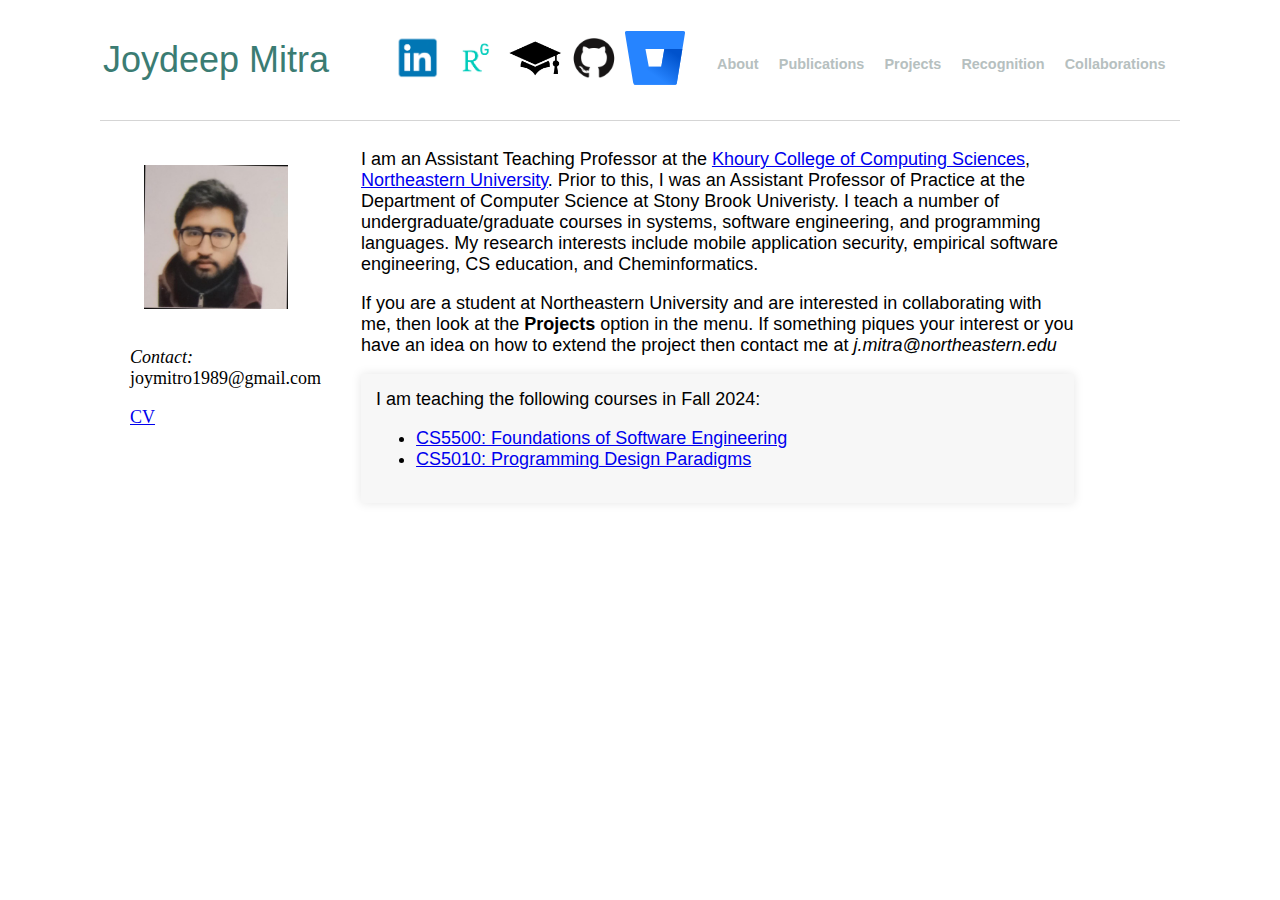
<file: index.html>
<!DOCTYPE html>
<html>
	<head>
		<title>Joydeep Mitra</title>
		<link rel="stylesheet" type="text/css" href="css/Desktop.css">
	</head>
	<body>
		<header>
			<table width="100%">
				<tr>
					<td width="30%">
						<div><p class="pagename">Joydeep Mitra</p></div>
					</td>
					<td width=35%>
						<a href="https://www.linkedin.com/in/joydeepmitraksu"><img class="icon" src="images/linkedin.png" alt="linkedin"></a>
						<a href="https://www.researchgate.net/profile/Joydeep_Mitra5"><img class="icon" src="images/rg.png" alt="rg"></a>
						<a href="https://scholar.google.com/citations?user=9YST-BcAAAAJ&hl=en"><img class="icon" src="images/gscholar.png" alt="gscholar"></a>
						<a href="https://github.com/JoyMitra"><img class="icon" src="images/github.png" alt="github"></a>
						<a href="https://bitbucket.org/%7Be4725fd2-5963-4fd9-a2c0-d888f7c60561%7D/"><img class="icon" src="images/bitbucket.svg" alt="bbucket"></a>
					</td>
					<td width="35%">
						<div>
							<nav>
								<ul class="menu">
				          <li class="menu" onClick="show('about')">About</a></li>
				          <li class="menu" onClick="show('pubs')">Publications</li>
									<li class="menu" onClick="show('projs')">Projects</li>
									<li class="menu" onClick="show('awards')">Recognition</li>
									<li class="menu" onClick="show('colabs')">Collaborations</li>
				        </ul>
							</nav>
						</div>
					</td>
				</tr>
			</table>
		</header>
		<div class="divider">
		<aside>
			<img id="profile" src="images/mypic.jpeg" alt="profile">
			<p><em>Contact:</em><br/> joymitro1989@gmail.com</p>
			<a href="JoydeepMitra.pdf">CV</a>
		</aside>

		<article>
			<div id="about" class="menuItem">
			<p> I am an Assistant Teaching Professor at the <a href="https://www.khoury.northeastern.edu/">Khoury College of Computing Sciences</a>, <a href="https://www.northeastern.edu/">Northeastern University</a>.
				Prior to this, I was an Assistant Professor of Practice at the Department of Computer Science at Stony Brook Univeristy.
				I teach a number of undergraduate/graduate courses in systems, software engineering, and programming languages.
				My research interests include mobile application security, empirical software engineering, CS education, and Cheminformatics.
			</p>

			<p>If you are a student at Northeastern University and are interested in collaborating with me, then look at the <b> Projects </b> option in the menu. If something piques your interest or you have an idea on how to extend the project then contact me at <em>j.mitra@northeastern.edu</em></p>
			<div class="highlighted">
				I am teaching the following courses in Fall 2024:
				<ul>
					<li><a href="https://sites.google.com/view/sp24-cs5500/home">CS5500: Foundations of Software Engineering</a></li>
					<li><a href="https://northeastern.instructure.com/courses/157051">CS5010: Programming Design Paradigms</a></li>
				</ul>
			</div>
			</div>

		<div id="pubs" class="menuItem" style="display:none">
			<ol class="inner-lists">
						<li>
							<a href="https://dl.acm.org/doi/abs/10.1145/3545945.3569726">Studying the Impact of Auto-Graders Giving Immediate Feedback in Programming Assignments </a> by Joydeep Mitra.<br />
							<span class="venue">Technical Symposium on Computer Science Education (SIGCSE), 2023.</span>
						</li>
						<li>
							<a href="https://arxiv.org/pdf/2207.08978.pdf">A Security & Privacy Analysis of US-based Contact Tracing Apps </a> by Joydeep Mitra.<br />
							<span class="venue">Technical Report, 2022.</span>
						</li>
						<li>
							<a href="https://pubs.rsc.org/en/content/articlelanding/2020/CE/D0CE01074J#!divAbstract">A user-friendly application for predicting the outcome of co-crystallizations</a> by Nandini Sarkar, Joydeep Mitra, Molly Vittengl, Lexi Brandt and Christer B. Aakeröy.<br />
							<span class="venue">CrystEngComm Journal, 2020.</span>
						</li>
						<li>
              <a href="https://arxiv.org/abs/1903.05170">BenchPress: Analyzing Android App Vulnerability Benchmark Suites</a> by Joydeep Mitra, Venkatesh-Prasad Ranganath, and Aditya Narkar.<br />
              <span class="venue">International Workshop on Advances in Mobile App Analysis (A-Mobile), 2019.</span>
              [Artifacts Repositories: <a href="https://bitbucket.org/secure-it-i/evaluate-repr-droidbench-jan2019/src/ASE-2019">DroidBench Evaluation</a>,
                <a href="https://bitbucket.org/secure-it-i/evaluate-repr-ghera-jan2019/src/ASE-2019">Ghera Evaluation</a>,
                <a href="https://bitbucket.org/secure-it-i/evaluate-repr-iccbench-jan2019/src/ASE-2019">IccBench Evaluation</a>,
                <a href="https://bitbucket.org/secure-it-i/evaluate-repr-ubcbench-apr2019/src/ASE-2019">UBCBench Evaluation</a>,
                <a href="https://bitbucket.org/secure-it-i/prepare-benchmarks/src/ASE-2019">Benchmarks preparation</a>, and
                <a href="https://bitbucket.org/secure-it-i/stackoverflow-march1029/src/ASE-2019">Stack Overflow</a>.]

            </li>
						<li>
							<a href="https://arxiv.org/abs/1806.09059">Are Free Android App Security Analysis Tools Effective in Detecting Known Vulnerabilities?</a> by Venkatesh-Prasad Ranganath and Joydeep Mitra.  <br />
							<span class="venue">Empirical Software Engineering - An International Journal (EMSE), 2019.</span>
							[Artifacts Repository: <a href="https://bitbucket.org/secure-it-i/evaluate-representativeness/">Representativeness Evaluation</a>, <a href="https://bitbucket.org/secure-it-i/may2018/">Tools Evaluation</a>]
						</li>
						<li>
              <a href="https://arxiv.org/abs/1902.10056">SeMA: A Design Methodology for Building Secure Android Apps</a> by Joydeep Mitra and Venkatesh-Prasad Ranganath.<br />
              <span class="venue">International Workshop on Advances in Mobile App Analysis (A-Mobile), 2019.</span>
            </li>
						<li>
							<a href="https://arxiv.org/pdf/1708.02380.pdf">Ghera: A Repository of Android App Vulnerability Benchmarks</a> by Joydeep Mitra and Venkatesh-Prasad Ranganath. <br />
							<span class="venue">International Conference on Predictive Models and Data Analytics in Software Engineering (PROMISE), 2017.</span>
							[<a href="https://bitbucket.org/secure-it-i/android-app-vulnerability-benchmarks/">Artifacts Repository</a>]
						</li>
				</ol>
		</div>

		<div id="projs" class="menuItem" style="display:none">
			<h3>Current Areas of Interest</h3>
				<ol class="inner-lists">
					<li>
						<b>Mobile App Security</b>:
						<p> <i>Context</i>: Mobile apps are a critical aspect of our lives. We use them for communication, finance, entertainment, health etc. However, they may have vulnerabilities, which can exploited by attackers to cause harm to the user. Moreover, mobile apps run on personal devices. Hence, they have the ability to violate a user's privacy.</p>
						<p><i>Research Focus: </i> There are two ways in which we make mobiles apps secure -- (1) We systmaticlly study, analyze, and collect mobile app vulnerabilities and privacy violations, (2) We develop methodologies to help app developers prevent vulnerabilities and privacy violations in mobile apps. </p>
						<p><i>Sample Project:</i> In the wake of the COVID-19 pandemic, governments around the world
						have developed contact tracing apps to track and limit the spread of the pandemic. However, critics have pointed out that the development
						of such apps have longterm consequences on the security and privacy of users using the apps.
						In this project, we use security analysis tools to analyze these apps. The first phase of this project (completed) focussed on US-based apps. Read the <a href="https://arxiv.org/abs/2207.08978">manuscript</a> for more information. Future work will involve apps from other countries.</p>
					</li>
					<li>
						<b>Computer Science Education</b>:
						<p> <i> Context</i>: Research in Computer Science education involves studying how students learn computing, develop pedagogies to teach effectively at scale, and improve diversity in Computer Science.</p>
						<p> <i>Research Focus:</i> We analyze the effects of pedagogical methods and educational tools on student learning outcomes. To this end, we develop tools to collect data and use quantitative and qualitative methods to analyze the collected data.</p>
						<p> <i>Sample Project: </i> Automatic grading tools are convenient as they help course staff grade work in large courses. However, some believe that such tools negatively impact the students' ability to test their code in programming assisgnments. In this project, we validate the claim by measuring students' effectiveness in writing tests in the presence and absence of such tools. Read the <a href="https://dl.acm.org/doi/abs/10.1145/3545945.3569726">manuscript</a> for more information. Future work will involve repeating the experiment with larger sample size and develop methods to evaluate the effectiveness of student-defined test cases.
					</li>
					<li>
						<b> Digital Humanities: </b>
						<p><b>A Digital Platform for Showcasing Historical Postcards</b>: The goal of this project is to develop a web-based
							platform to display the stories of people employed in domestic labor in the British Empire through a variety of archival postcards.
							This project is a collaboration with <a href="https://history.tcnj.edu/satyasikha-chakraborty/">Prof. Satyasikha Chakraborty</a>, a historian at The College of New Jersey and her students.
						</p>
					</li>

				</ol>
			<h3>Past Projects</h3>
          <ol class="inner-lists">
						<li>
							<p><b>STARS:</b>This project is about developing a Python-based MIPS assembly simulator called <a href="https://github.com/sbustars/STARS">STARS</a>. MIPS is used to teach assembly programming in the systems fundamentals course
							at Stony Brook Univesity. STARS was conceived and developed by <a href="">Prof. Kevin McDonnell</a> and his students.
							Current work in the project involves maintainence and developing new features for the STARS IDE along with a testing framework for developing automated test cases.</p>
						</li>
						<li>
              <a href="https://bitbucket.org/secure-it-i/android-app-vulnerability-benchmarks">Ghera</a>: A repository of benchmarks that capture known vulnerabilities in Android apps. (<a href="https://secure-it-i.bitbucket.io/ghera/index.html">Website</a>)<br />
              <em>Role:</em> Co-Creator and Developer <br />
              <em>Technology:</em> Android, Java <br />
            </li>
            <li>
              <a href="https://bitbucket.org/account/user/secure-it-i/projects/REKHA">Rekha</a>: An evaluation of the effectiveness of Android app security analysis tools in detecting known vulnerabilities. (<a href="https://secure-it-i.bitbucket.io/rekha/index.html">Website</a>, <a href="https://secure-it-i.bitbucket.io/rekha/dashboard.html">Dashboard</a>)<br />
              <em>Role:</em> Co-Creator and Analyst <br />
              <em>Technology:</em> Android, Groovy, R
            </li>
            <li>
              <a href="https://bitbucket.org/account/user/secure-it-i/projects/BENCHPRESS">BenchPress</a>: An empirical evaluation of Android app vulnerability benchmarks.<br />
              <em>Role:</em> Co-Creator, Developer, and Analyst <br />
              <em>Technology:</em> Android, Groovy, GNU Bash
            </li>
						<li>
							<a href="https://bitbucket.org/secure-it-i/stackoverflow-march2019/src/master/">SoFAnalyzer</a>: A tool to measure awareness amongst Android app developers about security-related APIs in Android from StackOverflow discussions.<br />
              <em>Role:</em> Co-supervisor, Analyst <br />
              <em>Technology:</em> Groovy, GNU Bash, PowerShell
						</li>
						<li>
							<a href="https://github.com/JoyMitra/appinventor-sources/tree/joy_dev">MIT App Inventor</a>: A framework to help novice programmers build Android apps visually through a web interface.<br />
              <em>Role:</em> Contributor <br />
              <em>Technology:</em> Android, Java, Redis
						</li>
            <li>
							CoForm: A tool to predict potential partners for a co-crystal.<br />
              <em>Role:</em> Co-Creator, Analyst <br />
              <em>Technology:</em> Groovy <br />
							<em>Note:</em> Protected by confidentiality agreement. Please contact authors for more information.
						</li>
						<li>
							<a href="https://github.com/JoyMitra/sema-impl">SeMA</a>: A library to help design secure Android apps.<br />
              <em>Role:</em> Creator <br />
              <em>Technology:</em> Android, Java, Kotlin <br />
							<em>Note:</em> Work in progress.
						</li>
					</ol>
		</div>
		<div id="colabs" class="menuItem" style="display:none">
			<ul class="inner-lists">
				<li>
					<a href="https://secure-it-i.bitbucket.io/">Secure-it-i Lab </a>@Kstate
				</li>
				<li>
					<a href="http://santoslab.org/">SAnToS Lab </a>@Kstate
				</li>
				<li>
					<a href="https://www.k-state.edu/chem/people/grad-faculty/aakeroy/lab/index.html">The Aakeröy Research Laboratory </a>@Kstate
				</li>

			</ul>
		</div>
		<div id="awards" class="menuItem" style="display:none">
			<p> <b> Stony Brook University Faculty Fellowship </b>: Awarded to faculty to develop innovative pedagogical methods </p>
			<p>
				Monetary reward from  <a href="https://source.android.com/security/overview/acknowledgements?fbclid=IwAR34ucRs-h4ujGs_TjI133V1oDC1qE3l-C_gurp3KZsRzUpzNOHTz1kuEZM#2018">Android Security Program </a> for reporting vulnerabilities leading to CVE-2018-9548 and CVE-2019-9463.
			</p>
			<p>
				<a href="https://www.engg.ksu.edu/ergp/undergraduate-research/braun_award/">Ann and Dave Braun Student Inventor Award </a>. Awarded for developing a method to automatically predict cocrystals.
			</p>
		</div>
		</article>
		</div>

		<script>
			function show(elemId) {
				var elements = document.getElementsByClassName("menuItem");
				for(i = 0; i < elements.length; i++) {
					var eid = elements[i].id;
					if(eid == elemId) {
						elements[i].style.display ="block";
					}
					else {
						elements[i].style.display = "none";
					}
				}
			}
		</script>
	</body>
</html>
</file>
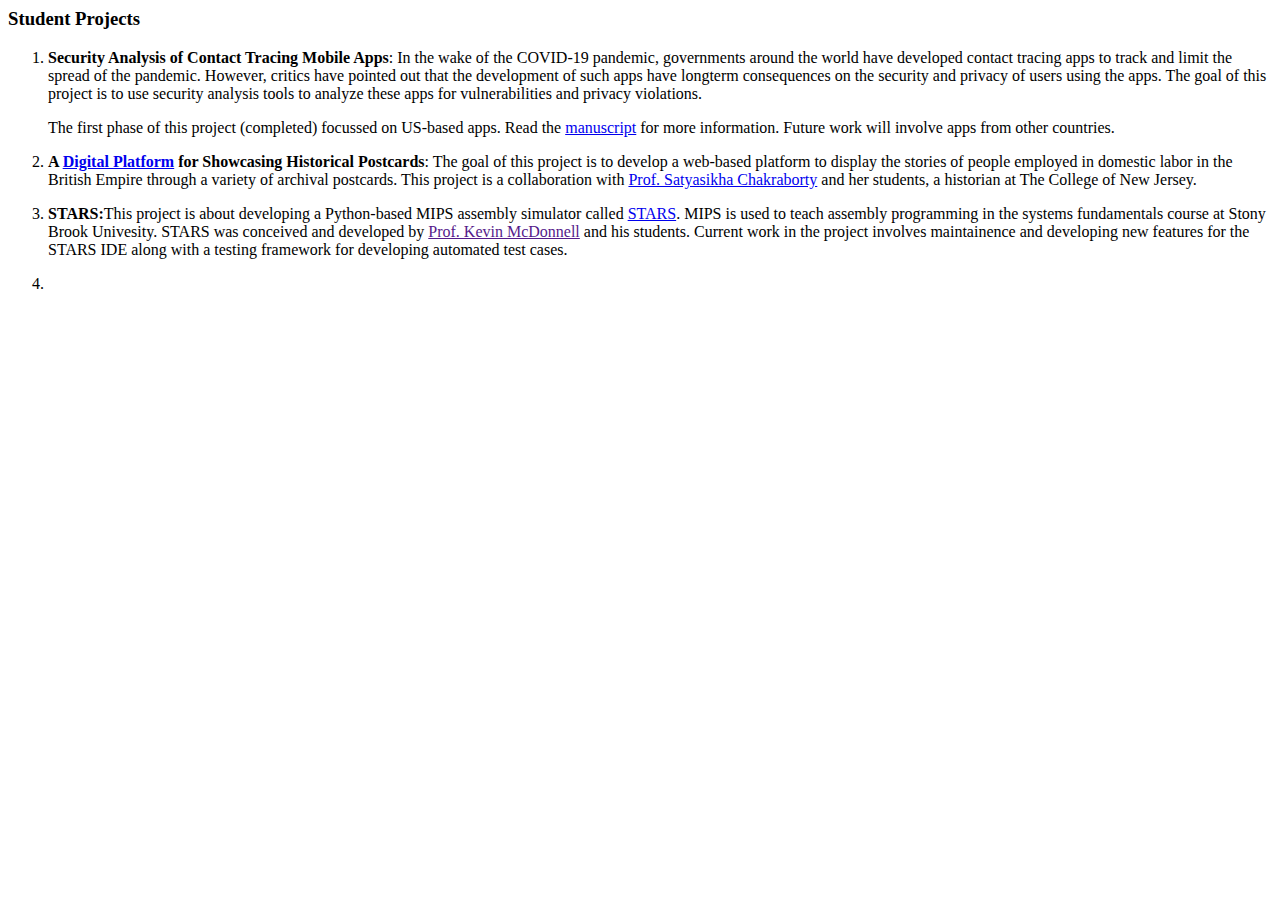
<file: stu-projs.html>
<html>
<h3>Student Projects</h3>
  <ol class="inner-lists">
    <li>
      <p><b>Security Analysis of Contact Tracing Mobile Apps</b>: In the wake of the COVID-19 pandemic, governments around the world
      have developed contact tracing apps to track and limit the spread of the pandemic. However, critics have pointed out that the development
      of such apps have longterm consequences on the security and privacy of users using the apps.
      The goal of this project is to use security analysis tools to analyze these apps for vulnerabilities and privacy violations.</p>

      <p> The first phase of this project (completed) focussed on US-based apps. Read the <a href="https://arxiv.org/abs/2207.08978">manuscript</a> for more information. Future work will involve apps from other countries.</p>
    </li>
    <li>
      <p><b>A <a href="https://empirehistorycards.cs.stonybrook.edu/"> Digital Platform</a> for Showcasing Historical Postcards</b>: The goal of this project is to develop a web-based
        platform to display the stories of people employed in domestic labor in the British Empire through a variety of archival postcards.
        This project is a collaboration with <a href="https://history.tcnj.edu/satyasikha-chakraborty/">Prof. Satyasikha Chakraborty</a> and her students, a historian at The College of New Jersey.
      </p>
    </li>
    <li>
      <p><b>STARS:</b>This project is about developing a Python-based MIPS assembly simulator called <a href="https://github.com/sbustars/STARS">STARS</a>. MIPS is used to teach assembly programming in the systems fundamentals course
      at Stony Brook Univesity. STARS was conceived and developed by <a href="">Prof. Kevin McDonnell</a> and his students.
      Current work in the project involves maintainence and developing new features for the STARS IDE along with a testing framework for developing automated test cases.</p>
    </li>
    <li>
      
    </li>
  </ol>
</html>
</file>
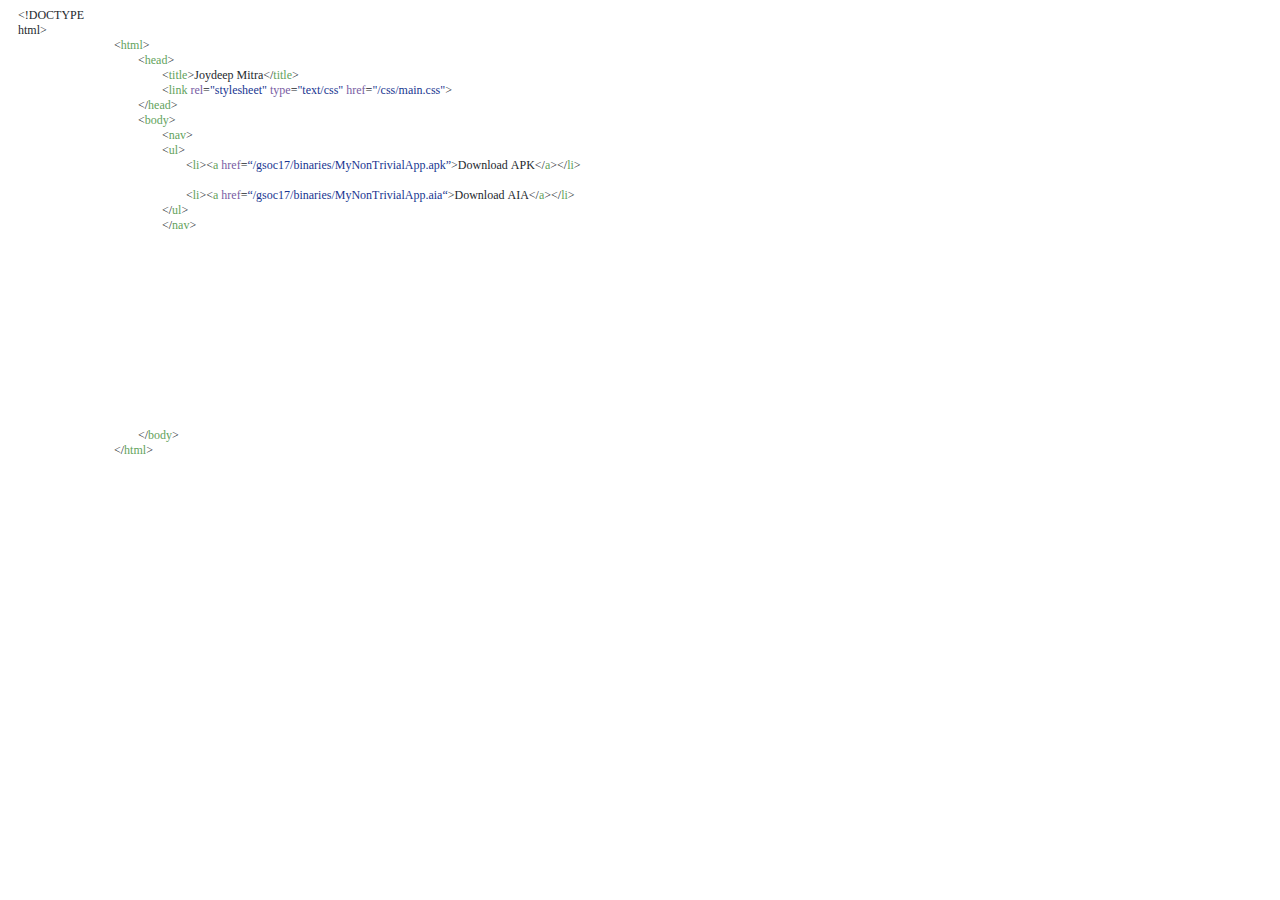
<file: gsoc17/download.html>
<!DOCTYPE html PUBLIC "-//W3C//DTD HTML 4.01//EN" "http://www.w3.org/TR/html4/strict.dtd">
<html>
<head>
  <meta http-equiv="Content-Type" content="text/html; charset=utf-8">
  <meta http-equiv="Content-Style-Type" content="text/css">
  <title></title>
  <meta name="Generator" content="Cocoa HTML Writer">
  <meta name="CocoaVersion" content="1404.46">
  <style type="text/css">
    p.p1 {margin: 0.0px 0.0px 0.0px 0.0px; line-height: 14.0px; font: 12.0px Menlo; color: #24292e; -webkit-text-stroke: #24292e}
    p.p2 {margin: 0.0px 0.0px 0.0px 0.0px; text-align: right; line-height: 14.0px; font: 12.0px Menlo; color: #1b1f23; color: rgba(27, 31, 35, 0.3); -webkit-text-stroke: rgba(27, 31, 35, 0.3)}
    p.p3 {margin: 0.0px 0.0px 0.0px 0.0px; line-height: 14.0px; font: 12.0px Menlo; color: #63a35c; -webkit-text-stroke: #63a35c}
    p.p4 {margin: 0.0px 0.0px 0.0px 0.0px; line-height: 14.0px; font: 12.0px Menlo; color: #183691; -webkit-text-stroke: #183691}
    p.p5 {margin: 0.0px 0.0px 0.0px 0.0px; line-height: 14.0px; font: 12.0px Menlo; color: #24292e; -webkit-text-stroke: #24292e; min-height: 14.0px}
    span.s1 {font-kerning: none}
    span.s2 {font-kerning: none; color: #24292e; -webkit-text-stroke: 0px #24292e}
    span.s3 {font-kerning: none; color: #63a35c; -webkit-text-stroke: 0px #63a35c}
    span.s4 {font-kerning: none; color: #795da3; -webkit-text-stroke: 0px #795da3}
    span.Apple-tab-span {white-space:pre}
    table.t1 {background-color: #ffffff; border-collapse: collapse}
    td.td1 {width: 76.0px; padding: 0.0px 10.0px 0.0px 10.0px}
    td.td2 {width: 76.0px; min-width: 50.0px; padding: 0.0px 10.0px 0.0px 10.0px}
    td.td3 {width: 668.0px; padding: 0.0px 10.0px 0.0px 10.0px}
  </style>
</head>
<body>
<table cellspacing="0" cellpadding="0" class="t1">
  <tbody>
    <tr>
      <td valign="top" class="td1">
        <p class="p1"><span class="s1">&lt;!DOCTYPE html&gt;</span></p>
      </td>
    </tr>
    <tr>
      <td valign="top" class="td2">
        <p class="p2"><span class="s1"><br>
</span></p>
      </td>
      <td valign="top" class="td3">
        <p class="p3"><span class="s2">&lt;</span><span class="s1">html</span><span class="s2">&gt;</span></p>
      </td>
    </tr>
    <tr>
      <td valign="top" class="td2">
        <p class="p2"><span class="s1"><br>
</span></p>
      </td>
      <td valign="top" class="td3">
        <p class="p3"><span class="s2"><span class="Apple-tab-span">	</span>&lt;</span><span class="s1">head</span><span class="s2">&gt;</span></p>
      </td>
    </tr>
    <tr>
      <td valign="top" class="td2">
        <p class="p2"><span class="s1"><br>
</span></p>
      </td>
      <td valign="top" class="td3">
        <p class="p1"><span class="s1"><span class="Apple-tab-span">	</span><span class="Apple-tab-span">	</span>&lt;</span><span class="s3">title</span><span class="s1">&gt;Joydeep Mitra&lt;/</span><span class="s3">title</span><span class="s1">&gt;</span></p>
      </td>
    </tr>
    <tr>
      <td valign="top" class="td2">
        <p class="p2"><span class="s1"><br>
</span></p>
      </td>
      <td valign="top" class="td3">
        <p class="p4"><span class="s2"><span class="Apple-tab-span">	</span><span class="Apple-tab-span">	</span>&lt;</span><span class="s3">link</span><span class="s2"> </span><span class="s4">rel</span><span class="s2">=</span><span class="s1">"stylesheet"</span><span class="s2"> </span><span class="s4">type</span><span class="s2">=</span><span class="s1">"text/css"</span><span class="s2"> </span><span class="s4">href</span><span class="s2">=</span><span class="s1">"/css/main.css"</span><span class="s2">&gt;</span></p>
      </td>
    </tr>
    <tr>
      <td valign="top" class="td2">
        <p class="p2"><span class="s1"><br>
</span></p>
      </td>
      <td valign="top" class="td3">
        <p class="p1"><span class="s1"><span class="Apple-tab-span">	</span>&lt;/</span><span class="s3">head</span><span class="s1">&gt;</span></p>
      </td>
    </tr>
    <tr>
      <td valign="top" class="td2">
        <p class="p2"><span class="s1"><br>
</span></p>
      </td>
      <td valign="top" class="td3">
        <p class="p3"><span class="s2"><span class="Apple-tab-span">	</span>&lt;</span><span class="s1">body</span><span class="s2">&gt;</span></p>
      </td>
    </tr>
    <tr>
      <td valign="top" class="td2">
        <p class="p2"><span class="s1"><br>
</span></p>
      </td>
      <td valign="top" class="td3">
        <p class="p1"><span class="s1"><span class="Apple-tab-span">	</span><span class="Apple-tab-span">	</span>&lt;</span><span class="s3">nav</span><span class="s1">&gt;</span></p>
      </td>
    </tr>
    <tr>
      <td valign="top" class="td2">
        <p class="p2"><span class="s1"><br>
</span></p>
      </td>
      <td valign="top" class="td3">
        <p class="p1"><span class="s1"><span class="Apple-converted-space">    <span class="Apple-tab-span">	</span><span class="Apple-tab-span">	</span></span>&lt;</span><span class="s3">ul</span><span class="s1">&gt;</span></p>
      </td>
    </tr>
    <tr>
      <td valign="top" class="td2">
        <p class="p2"><span class="s1"><br>
</span></p>
      </td>
      <td valign="top" class="td3">
        <p class="p4"><span class="s2"><span class="Apple-converted-space">        <span class="Apple-tab-span">	</span><span class="Apple-tab-span">	</span></span>&lt;</span><span class="s3">li</span><span class="s2">&gt;&lt;</span><span class="s3">a</span><span class="s2"> </span><span class="s4">href</span><span class="s2">=</span><span class="s1">“/gsoc17/binaries/MyNonTrivialApp.apk”</span><span class="s2">&gt;Download APK&lt;/</span><span class="s3">a</span><span class="s2">&gt;&lt;/</span><span class="s3">li</span><span class="s2">&gt;</span></p>
      </td>
    </tr>
    <tr>
      <td valign="top" class="td2">
        <p class="p2"><span class="s1"><br>
</span></p>
      </td>
      <td valign="top" class="td3">
        <p class="p1"><span class="s1"><br>
</span></p>
      </td>
    </tr>
    <tr>
      <td valign="top" class="td2">
        <p class="p2"><span class="s1"><br>
</span></p>
      </td>
      <td valign="top" class="td3">
        <p class="p4"><span class="s2"><span class="Apple-converted-space">        <span class="Apple-tab-span">	</span><span class="Apple-tab-span">	</span></span>&lt;</span><span class="s3">li</span><span class="s2">&gt;&lt;</span><span class="s3">a</span><span class="s2"> </span><span class="s4">href</span><span class="s2">=</span><span class="s1">“/gsoc17/binaries/MyNonTrivialApp.aia“</span><span class="s2">&gt;Download AIA&lt;/</span><span class="s3">a</span><span class="s2">&gt;&lt;/</span><span class="s3">li</span><span class="s2">&gt;</span></p>
      </td>
    </tr>
    <tr>
      <td valign="top" class="td2">
        <p class="p2"><span class="s1"><br>
</span></p>
      </td>
      <td valign="top" class="td3">
        <p class="p1"><span class="s1"><span class="Apple-converted-space">    <span class="Apple-tab-span">	</span><span class="Apple-tab-span">	</span></span>&lt;/</span><span class="s3">ul</span><span class="s1">&gt;</span></p>
      </td>
    </tr>
    <tr>
      <td valign="top" class="td2">
        <p class="p2"><span class="s1"><br>
</span></p>
      </td>
      <td valign="top" class="td3">
        <p class="p1"><span class="s1"><span class="Apple-tab-span">	</span><span class="Apple-tab-span">	</span>&lt;/</span><span class="s3">nav</span><span class="s1">&gt;</span></p>
      </td>
    </tr>
    <tr>
      <td valign="top" class="td2">
        <p class="p2"><span class="s1"><br>
</span></p>
      </td>
      <td valign="top" class="td3">
        <p class="p5"><span class="s1"><span class="Apple-tab-span">	</span><span class="Apple-tab-span">	</span></span></p>
      </td>
    </tr>
    <tr>
      <td valign="top" class="td2">
        <p class="p2"><span class="s1"><br>
</span></p>
      </td>
      <td valign="top" class="td3">
        <p class="p1"><span class="s1"><br>
</span></p>
      </td>
    </tr>
    <tr>
      <td valign="top" class="td2">
        <p class="p2"><span class="s1"><br>
</span></p>
      </td>
      <td valign="top" class="td3">
        <p class="p1"><span class="s1"><br>
</span></p>
      </td>
    </tr>
    <tr>
      <td valign="top" class="td2">
        <p class="p2"><span class="s1"><br>
</span></p>
      </td>
      <td valign="top" class="td3">
        <p class="p1"><span class="s1"><br>
</span></p>
      </td>
    </tr>
    <tr>
      <td valign="top" class="td2">
        <p class="p2"><span class="s1"><br>
</span></p>
      </td>
      <td valign="top" class="td3">
        <p class="p1"><span class="s1"><br>
</span></p>
      </td>
    </tr>
    <tr>
      <td valign="top" class="td2">
        <p class="p2"><span class="s1"><br>
</span></p>
      </td>
      <td valign="top" class="td3">
        <p class="p1"><span class="s1"><br>
</span></p>
      </td>
    </tr>
    <tr>
      <td valign="top" class="td2">
        <p class="p2"><span class="s1"><br>
</span></p>
      </td>
      <td valign="top" class="td3">
        <p class="p1"><span class="s1"><br>
</span></p>
      </td>
    </tr>
    <tr>
      <td valign="top" class="td2">
        <p class="p2"><span class="s1"><br>
</span></p>
      </td>
      <td valign="top" class="td3">
        <p class="p1"><span class="s1"><br>
</span></p>
      </td>
    </tr>
    <tr>
      <td valign="top" class="td2">
        <p class="p2"><span class="s1"><br>
</span></p>
      </td>
      <td valign="top" class="td3">
        <p class="p1"><span class="s1"><br>
</span></p>
      </td>
    </tr>
    <tr>
      <td valign="top" class="td2">
        <p class="p2"><span class="s1"><br>
</span></p>
      </td>
      <td valign="top" class="td3">
        <p class="p1"><span class="s1"><br>
</span></p>
      </td>
    </tr>
    <tr>
      <td valign="top" class="td2">
        <p class="p2"><span class="s1"><br>
</span></p>
      </td>
      <td valign="top" class="td3">
        <p class="p1"><span class="s1"><br>
</span></p>
      </td>
    </tr>
    <tr>
      <td valign="top" class="td2">
        <p class="p2"><span class="s1"><br>
</span></p>
      </td>
      <td valign="top" class="td3">
        <p class="p1"><span class="s1"><br>
</span></p>
      </td>
    </tr>
    <tr>
      <td valign="top" class="td2">
        <p class="p2"><span class="s1"><br>
</span></p>
      </td>
      <td valign="top" class="td3">
        <p class="p1"><span class="s1"><br>
</span></p>
      </td>
    </tr>
    <tr>
      <td valign="top" class="td2">
        <p class="p2"><span class="s1"><br>
</span></p>
      </td>
      <td valign="top" class="td3">
        <p class="p1"><span class="s1"><span class="Apple-tab-span">	</span>&lt;/</span><span class="s3">body</span><span class="s1">&gt;</span></p>
      </td>
    </tr>
    <tr>
      <td valign="top" class="td2">
        <p class="p2"><span class="s1"><br>
</span></p>
      </td>
      <td valign="top" class="td3">
        <p class="p3"><span class="s2">&lt;/</span><span class="s1">html</span><span class="s2">&gt;</span></p>
      </td>
    </tr>
  </tbody>
</table>
</body>
</html>
</file>
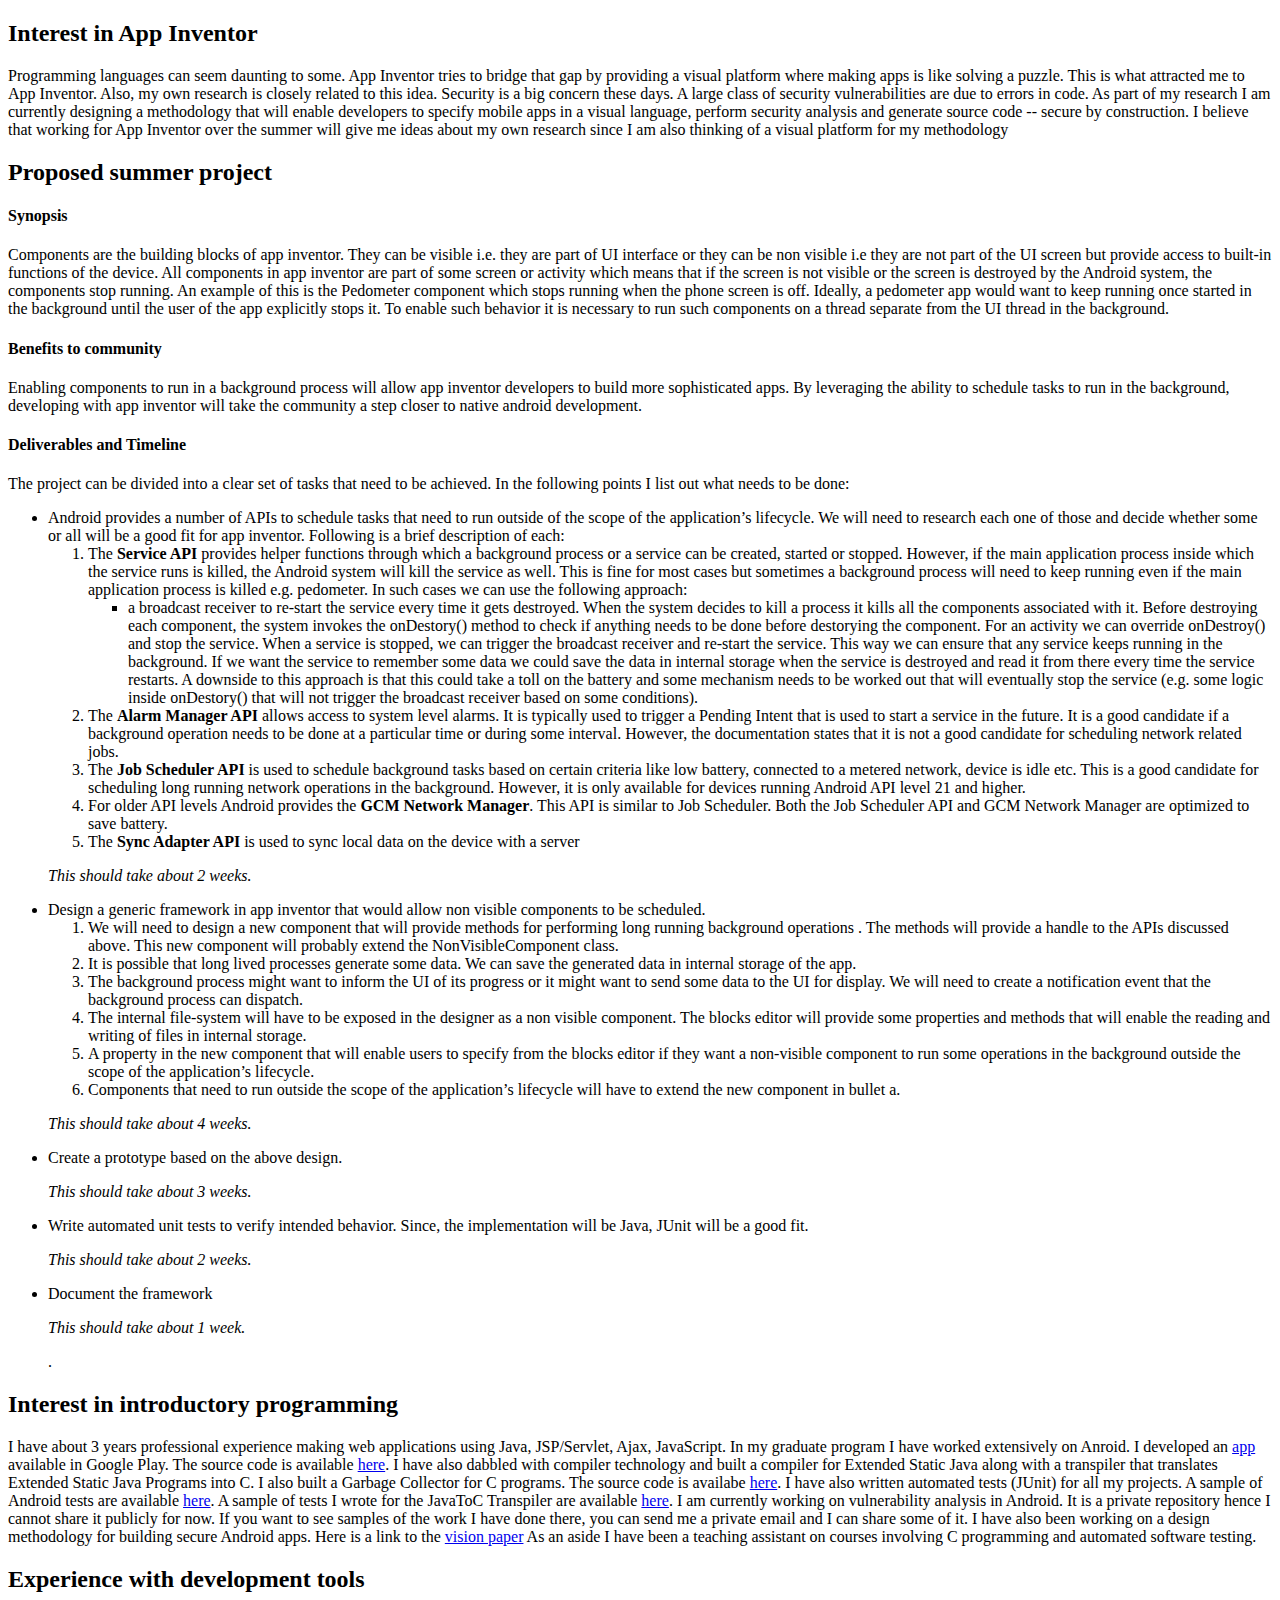
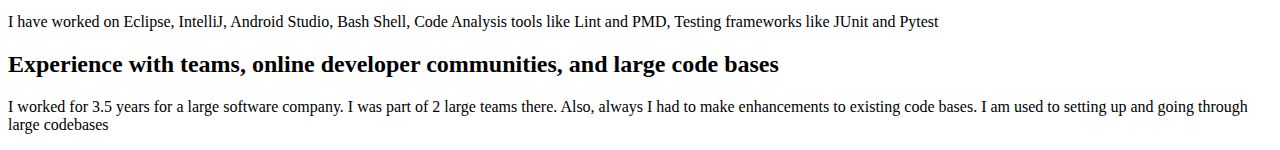
<file: gsoc17/LongAnswers.html>
<!DOCTYPE html>
<html>
<body>

<h2 id="Q1">Interest in App Inventor</h2>
<p>Programming languages can seem daunting to some. App Inventor tries to bridge that gap by providing a visual platform where making apps is like solving a puzzle. This 
  is what attracted me to App Inventor. Also, my own research is closely related to this idea. Security is a big concern these days.
  A large class of security vulnerabilities are due to errors in code. As part of my research I am currently designing a methodology
  that will enable developers to specify mobile apps in a visual language, perform security analysis and generate source code -- secure by construction. 
  I believe that working for App Inventor over the summer will give me ideas about my own research since I am also thinking of a visual platform for my methodology</p>

<h2 id="Q2">Proposed summer project</h2>
 <h4>Synopsis</h4>

<p>
  Components are the building blocks of app inventor. They can be visible i.e. they are part of UI interface or they can be non visible i.e they are not part of the UI screen but provide access to built-in functions of the device. All components in app inventor are part of some screen or activity which means that if the screen is not visible or the screen is destroyed by the Android system, the components stop running. An example of this is the Pedometer component which stops running when the phone screen is off. Ideally, a pedometer app would want to keep running once started in the background until the user of the app explicitly stops it. To enable such behavior it is necessary to run such components on a thread separate from the UI thread in the background.  
</p>
<h4>Benefits to community</h4>
  <p>
    Enabling components to run in a background process will allow app inventor developers to build more sophisticated apps. By leveraging the ability to schedule tasks to run in the background, developing with app inventor will take the community a step closer to native android development.  
  </p>
  <h4>Deliverables and Timeline</h4>
  <p>
    The project can be divided into a clear set of tasks that need to be achieved. In the following points I list out what needs to be done:
  </p>  
  <ul>
    <li>Android provides a number of APIs to schedule tasks that need to run outside of the scope of the application’s lifecycle. We will need to research each one of those and decide whether some or all will be a good fit for app inventor. Following is a brief description of each:
      <ol>
        <li>The <b>Service API</b> provides helper functions through which a background process or a service can be created, started or stopped. However, if the main application process inside which the service runs is killed, the Android system will kill the service as well. This is fine for most cases but sometimes a background process will need to keep running even if the main application process is killed e.g. pedometer. In such cases we can use the following approach:</li>
          <ul>
            <li>a broadcast receiver to re-start the service every time it gets destroyed. When the system decides to kill a process it kills all the components associated with it. Before destroying each component, the system invokes the onDestory() method to check if anything needs to be done before destorying the component. For an activity we can override onDestroy() and stop the service. When a service is stopped, we can trigger the broadcast receiver and re-start the service. This way we can ensure that any service keeps running in the background. If we want the service to remember some data we could save the data in internal storage when the service is destroyed and read it from there every time the service restarts. A downside to this approach is that this could take a toll on the battery and some mechanism needs to be worked out that will eventually stop the service (e.g. some logic inside onDestory() that will not trigger the broadcast receiver based on some conditions). </li>
          </ul>
        <li>The <b>Alarm Manager API</b> allows access to system level alarms. It is typically used to trigger a Pending Intent that is used to start a service in the future. It is a good candidate if a background operation needs to be done at a particular time or during some interval. However, the documentation states that it is not a good candidate for scheduling network related jobs.</li>
        <li>The <b>Job Scheduler API</b> is used to schedule background tasks based on certain criteria like low battery, connected to a metered network, device is idle etc.  This is a good candidate for scheduling long running network operations in the background. However, it is only available for devices running Android API level 21 and higher.</li>
        <li>For older API levels Android provides the <b>GCM Network Manager</b>. This API is similar to Job Scheduler. Both the Job Scheduler API and GCM Network Manager are optimized to save battery. </li>
        <li>The <b>Sync Adapter API</b> is used to sync local data on the device with a server</li>
      </ol>
      <p><i>This should take about 2 weeks.</i></p>
    </li>
    <li>Design a generic framework in app inventor that would allow non visible components to be scheduled.
      <ol>
        <li>We will need to design a new component that will provide methods for performing long running background operations . The methods will provide a handle to the APIs discussed above. This new component will probably extend the NonVisibleComponent class.</li>
        <li>It is possible that long lived processes generate some data. We can save the generated data in internal storage of the app.</li>
        <li>The background process might want to inform the UI of its progress or it might want to send some data to the UI for display. We will need to create a notification event that the background process can dispatch. </li>
        <li>The internal file-system will have to be exposed in the designer as a non visible component. The blocks editor will provide some properties and methods that will enable the reading and writing of files in internal storage. </li>
        <li>A property in the new component that will enable users to specify from the blocks editor if they want a non-visible component to run some operations in the background outside the scope of the application’s lifecycle.</li>
        <li>Components that need to run outside the scope of the application’s lifecycle will have to extend the new component in bullet a.</li>
      </ol>
      <p><i>This should take about 4 weeks.</i></p>
    </li>
    <li>Create a prototype based on the above design.<p><i>This should take about 3 weeks.</i></p></li>
    <li>Write automated unit tests to verify intended behavior. Since, the implementation will be Java, JUnit will be a good fit.<p><i>This should take about 2 weeks.</i></p></li>
    <li>Document the framework<p><i>This should take about 1 week.</i></p>.</li>
  </ul>

<h2 id="Q3">Interest in introductory programming</h2>
<p>I have about 3 years professional experience making web applications using Java, JSP/Servlet, Ajax, JavaScript. In my graduate program I have worked
  extensively on Anroid. I developed an <a href="https://play.google.com/store/apps/details?id=edu.ksu.cis.bse_a4m_android&hl=en">app</a> available in Google Play.
  The source code is available <a href="https://github.com/JoyMitra/apps-4-vet-med/tree/master/bse-a4vm/android">here</a>. I have also dabbled with compiler technology and built a compiler for Extended Static Java
  along with a transpiler that translates Extended Static Java Programs into C. I also built a Garbage Collector for C programs. The source code is availabe <a href="https://github.com/JoyMitra/Java2CTranspiler">here</a>.
  I have also written automated tests (JUnit) for all my projects. A sample of Android tests are available <a href="https://github.com/JoyMitra/apps-4-vet-med/tree/master/bse-a4vm/android/app/src/androidTest/java/edu/ksu/cs/a4vm/bse">here</a>.
  A sample of tests I wrote for the JavaToC Transpiler are available <a href="https://github.com/JoyMitra/Java2CTranspiler/blob/master/compiler-team-project/src/test/java/esj/test/CcodegeneratorTest.java">here</a>.
  I am currently working on vulnerability analysis in Android. It is a private repository hence I cannot share it publicly for now. 
  If you want to see samples of the work I have done there, you can send me a private email and I can share some of it. I have also been
  working on a design methodology for building secure Android apps. Here is a link to the <a href="https://joymitra.github.io/preventive-approach-securing.pdf">vision paper</a>
  As an aside I have been a teaching assistant on courses involving C programming and automated software testing.</p>

<h2 id="Q4">Experience with development tools</h2>
<p>I have worked on Eclipse, IntelliJ, Android Studio, Bash Shell, Code Analysis tools like Lint and PMD, Testing frameworks like JUnit and Pytest</p>

<h2 id="Q5">Experience with teams, online developer communities, and large code bases</h2>
<p>I worked for 3.5 years for a large software company. I was part of 2 large teams there. Also, always I had to make enhancements to existing code bases. I am used to setting up and going through large codebases</p>
</file>
<file: css/Desktop.css>
body {
  max-width: 60em;
  min-width: 30em;
  margin: auto;
  font-size: large;
  /* background-color: #ddd */
}

ul.menu {
  display: flex;
  flex-flow: row;
  padding-left: 0;
  justify-content: center;
  /* background-color: #a31; */
  margin: 0;
  #font-size: 0.9em;
}

li.menu {
  list-style-type: none;
  padding: 1em 0.8em 0.4em 0.6em;
  font-family: 'Arimo', sans-serif;
  border-radius: 0.3em;
  font-size: 0.8em;
  color: #B6C0BF;
  font-weight: bold;
}

li.menu:hover {
  background-color: black;
}

li.highlighted {
  background-color: black;
}

article {
  float: left;
  max-width: 66%;
  padding: 10px;
}

aside {
  float: left;
  max-width: 29%;
  padding: 30px;
}

p.pagename {
  font-size: 2em;
  font-family: sans-serif;
  color: #3B7C73;
}

.icon {
  max-height: 3em;
}

#profile {
  max-width: 8em;
  padding: 0.8em;
}

#about {
  font-family: 'Arimo', sans-serif;
  font-size: 1em;
}

.venue {
  font-style: italic;
}

.divider {
  border-top: 1px solid #d5d5d5;
}

footer {
    border-top: 1px solid #d5d5d5;
    font-size: .8em;
}

.highlighted {
      background-color: #f7f7f7; /* Set a light background color */
      box-shadow: 0 0 10px rgba(0, 0, 0, 0.1); /* Add a subtle box shadow */
      padding: 15px; /* Add some padding for better visual appeal */
    }
</file>
